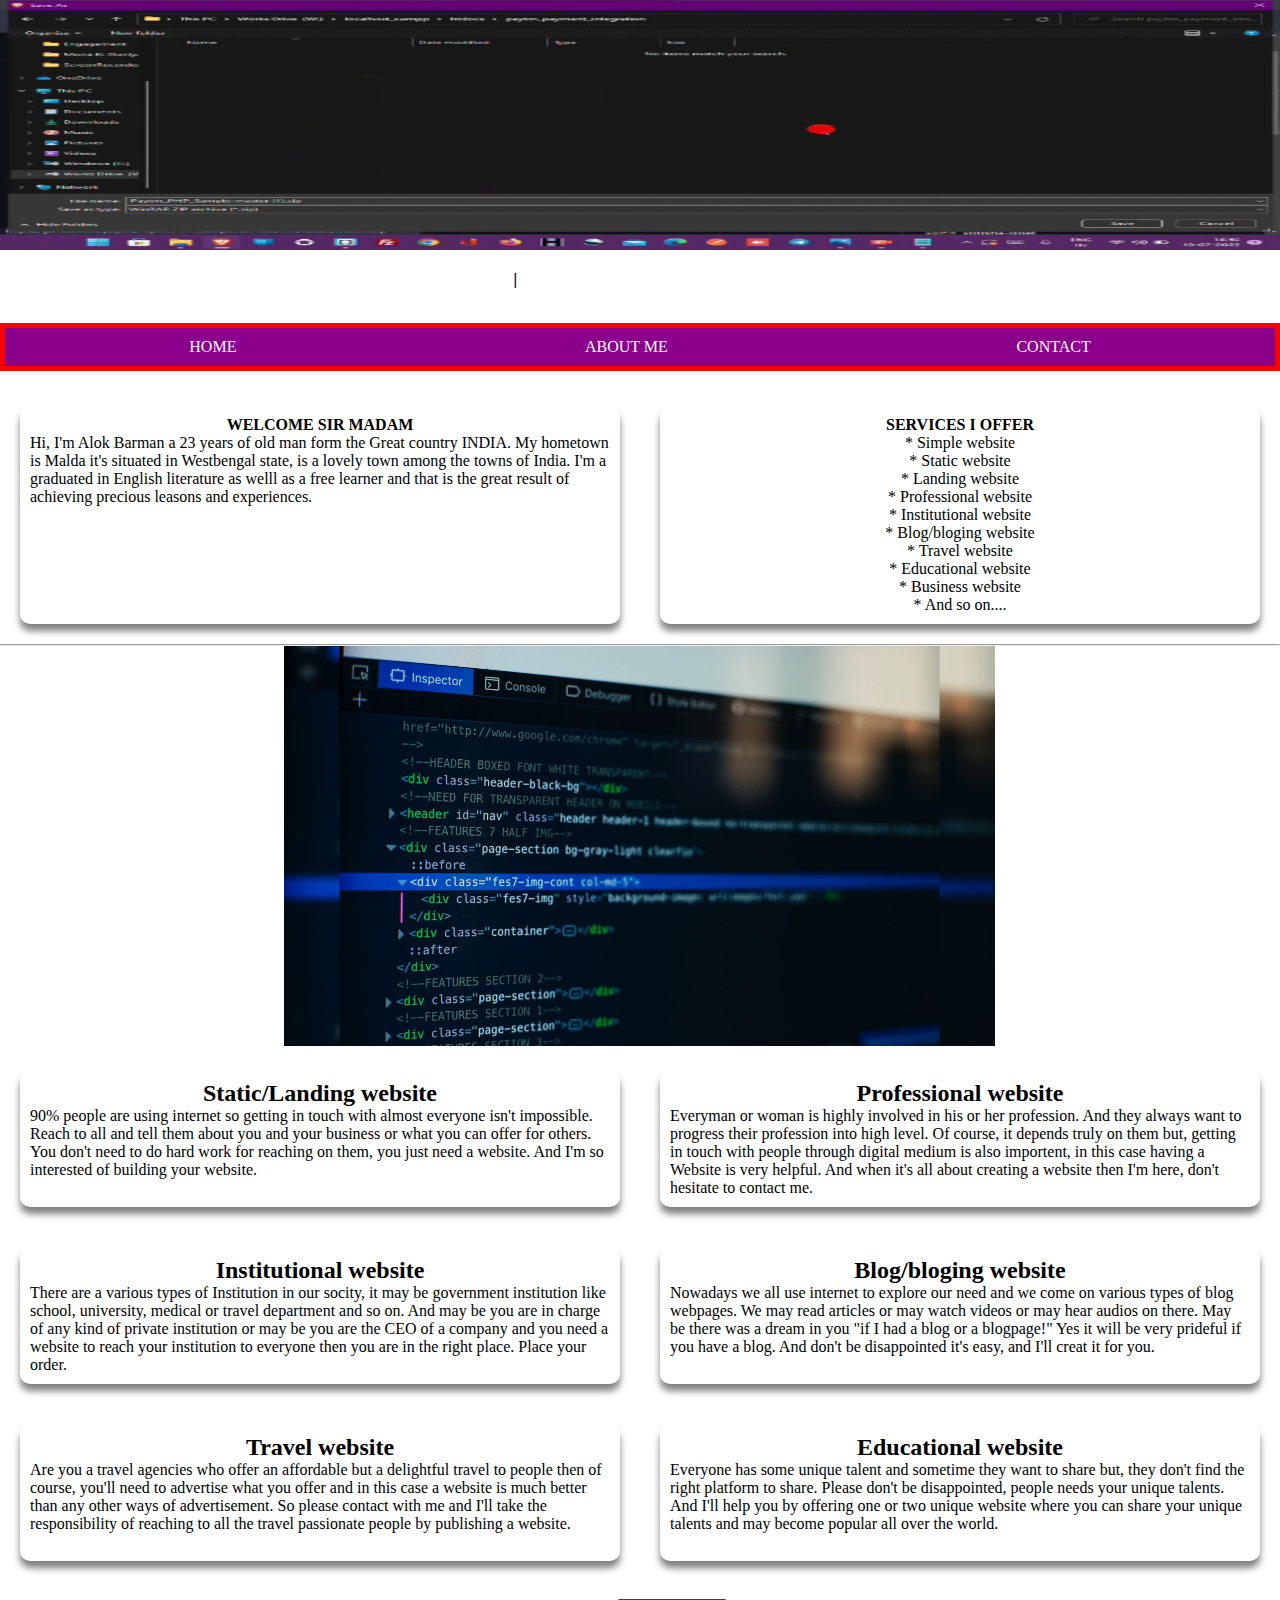
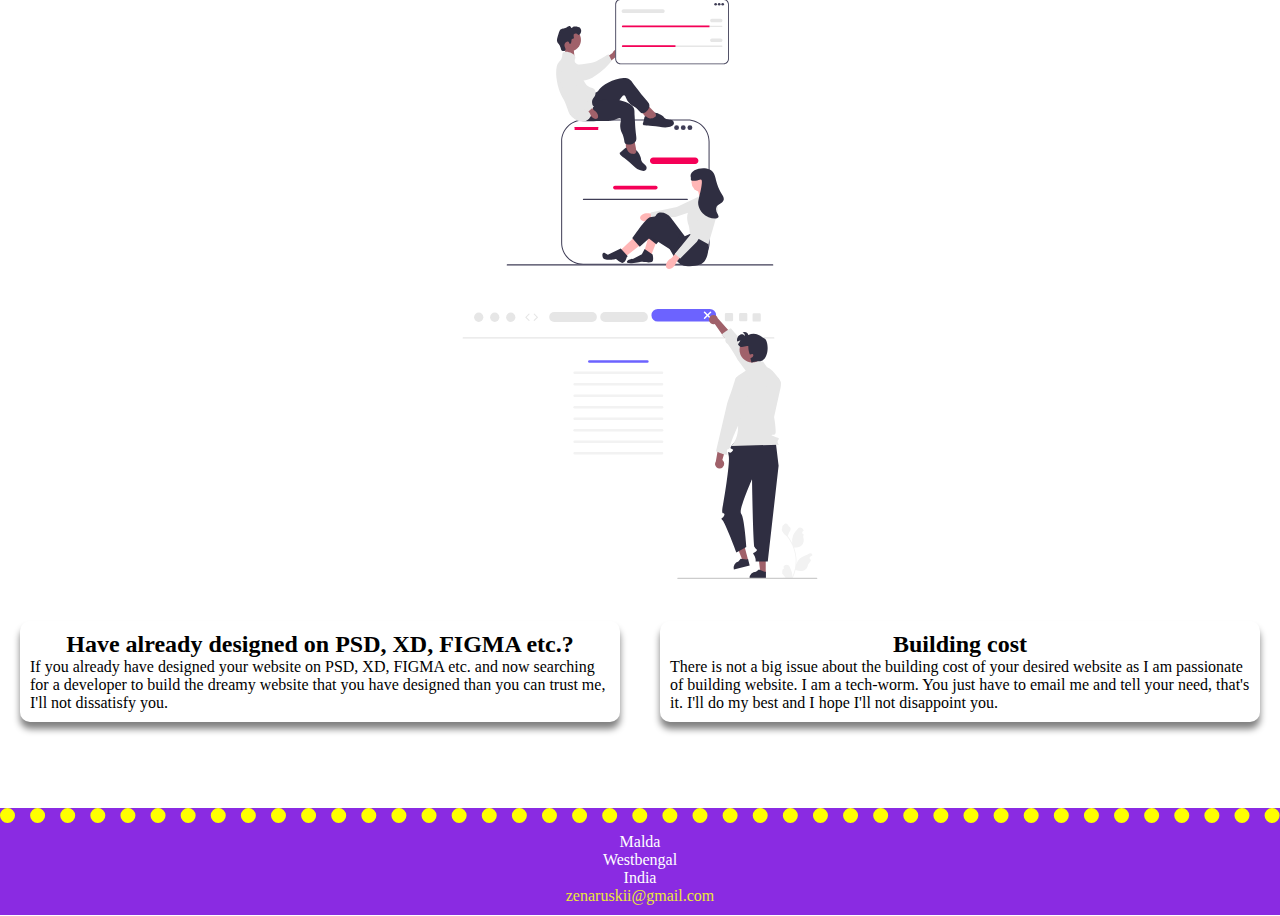
<file: index.html>
<!doctype html>
<html>
  <head>
    <meta charset="UTF-8">
    <meta http-equiv="X-UA-Compatible" content="IE=edge">
    <meta name="viewport" content="width=device-width, initial-scale=1.0">
    <title> ALOK BARMAN</title>
    <link rel="stylesheet" type="text/css" href="main0.css" > 
<meta name="google-site-verification" content="7fOGOslnykpg8bXcYm7XElyUFgtvPv7Yu6l-SVikkeg" />
  </head>
  <body>
    <div id="main-top" >
      <img src="one.gif" width="100%" height="250px">
    </div><br>
    
    <div class="main">
        <p class="writing">I am a web developer....... </p>
    </div><br>
    
    <!--<div id="top" ></div>-->
    <div class="navbar" >
      <ul>
        <li> <a href="index.html" >HOME</a></li>
        <li> <a href="dhur.html">ABOUT ME</a></li>
        <li> <a href="contact00.html">CONTACT</a></li>
      </ul>
    </div>
    
    <div class="container1" >
      <div class="item welcome" >
        <h4 class="hero">
            <span>WELCOME SIR MADAM</span>
             </h4>
        <P>
          Hi, I'm Alok Barman a 23 years of old man form the Great country INDIA. My hometown is Malda it's situated in Westbengal state, is a lovely town among the towns of India. I'm a graduated in English literature as welll as a free learner and that is the great result of achieving precious leasons and experiences.
        </P>
         </div>
      <div class="item services" > 
      <h4 class="hero1">
          <span>SERVICES I OFFER</span>
         
      </h4>
        <p id="ami">
          * Simple website<br>
          * Static website<br>
          * Landing website<br>
          * Professional website<br>
          * Institutional website<br>
          * Blog/bloging website<br>
          * Travel website<br>
          * Educational website<br>
          * Business website<br>
         <!-- * E-commerce website<br>-->
          * And so on....
        </p>
      </div>
       </div><hr>
       
        <div>
        <video autoplay loop muted plays-inline width="100%" height="400px">
            <source src="top-video.mp4" type="video/mp4">
            
        </video>
    </div>
       
    <div class="container-grid" >
      <!--<div class="grid-item" > 
      <h5> 
      <span>Simple website</span>
      </h5>
      <p>
        Do you want a website or webpage just for hobby or you want to present ownself as a quality person among others or in your friend circle then, you are in the right place. I will make your dream in reality. Just you need to discuss your dream with me and I'll bring this in reality, that's it. 
      </p>
      </div>-->
      <div class="grid-item box" > 
      <h5> 
      <span>Static/Landing website</span>
      </h5>
      <p>
        <!--Are you searching for a Static or a Landing website for your business ? Then you are in the righr place. Nowadays -->90% people are using internet so getting in touch with almost everyone isn't impossible. <!--And by doing that you can -->Reach to all and tell them about you and your business or what you can offer for others. You don't need to do hard work for reaching on them, you just need a website. And   I'm so interested of building your website. 
      </p>
      </div>
      <div class="grid-item box" > 
      <h5> 
      <span>Professional website</span>
      </h5>
      <p>
        Everyman or woman is highly involved in his or her profession. And they always want to progress their profession into high level. Of course, it depends truly on them but, getting in touch with people through digital medium is also importent, in this case having a Website is very helpful. And when it's all about creating a website then I'm here, don't hesitate to contact me.
      </p>
      </div>
      <div class="grid-item box" > 
      <h5> 
      <span>Institutional website</span>
      </h5>
      <p>
        There are a various types of Institution in our socity, it may be government institution like school, university, medical or travel department and so on. And may be you are in charge of any kind of private institution or may be you are the CEO of a company and you need a website to reach your institution to everyone then you are in the right place. Place your order.
      </p>
      </div>
      <div class="grid-item box" > 
      <h5> 
      <span>Blog/bloging website</span>
      </h5>
      <p>
        Nowadays we all use internet to explore our need and we come on various types of blog webpages. We may read articles or may watch videos or may hear audios on there. May be there was a dream in you "if I had a blog or a blogpage!"  Yes it will be very prideful if you have a blog. And don't be disappointed it's easy, and I'll creat it for you.
      </p>
      </div>
      <div class="grid-item box" > 
      <h5> 
      <span>Travel website</span>
      </h5>
      <p>
        Are you a travel agencies who offer an affordable but a delightful travel to people then of course, you'll need to advertise what you offer and in this case a website is much better than any other ways of advertisement. So please contact with me and I'll take the responsibility of reaching to all the travel passionate people by publishing a website.
      </p>
      </div>
      <div class="grid-item box" > 
      <h5> 
      <span>Educational website</span>
      </h5>
      <p>
      <!--Nowadays online education is very popular to all ages of people especially to the students. And you might have seen on internet that there are a huge number of Educational webpage. -->Everyone has some unique talent and sometime they want to share but, they don't find the right platform to share. Please don't be disappointed, people needs your unique talents. And I'll help you by offering one or two unique website where you can share your unique talents and may become popular all over the world.
      </p>
      </div>

      <!--<div class="grid-item" > 
      <h5> 
      <span>Business website/E-commerce website</span>
      </h5>
      <p>
        You are the CEO or head of a business or of a E-commerce business then I think, you are in a great need of a unique website for getting reach to your precious customer. If I'm true then what are you wating for? Contact with me and place your order to build your website. I will creat a website for your business.
      </p>
      </div>-->
    </div> <br>



 <div class="pngPic">
      <img src="undraw2.svg" width="100%" height="270px">
    </div><br> <br>
    
     <div class="pngPic">
      <img src="undraw3.svg" width="100%" height="270px">
    </div><br>

    
    <div class="container2" >
    <div class="fitem" >
      <h5 id="figma"> 
      <span>Have already designed on PSD, XD, FIGMA etc.?</span>
      </h5>
      <p>
        If you already have designed your website on PSD, XD, FIGMA etc. and now searching for a developer to build the dreamy website that you have designed than you can trust me, I'll not dissatisfy you.
      </p>
    </div>
    <div class="fitem fitem1" >
      <h5 id="heading"> 
      <span>Building cost</span>
      </h5>
      <p>
        There is not a big issue about the building cost of your desired website as I am passionate of building website. I am a tech-worm. You just have to email me and tell your need, that's it.  I'll do my best and I hope I'll not disappoint you. 
      </p>
    </div>
    </div>


<div class="fastwriting001">
        <marquee direction="up" scrollamount="7"><p>
          <span class="marq">0|0</span>
            <br>
 <span class="marq">0|1</span><br>
<span class="marq">0|2</span><br>
<span class="marq">0|3</span><br>
<span class="marq">0|4</span><br>
<span class="marq">0|5</span><br>
<span class="marq">0|6</span><br>
<span class="marq">0|7</span><br>
<span class="marq">0|8</span><br>
<span class="marq">0|9</span><br>
<span class="marq">1|0</span><br>

<span class="marq">1|1</span><br>

<span class="marq">1|2</span><br>
<span class="marq">1|3</span><br>
<span class="marq">1|4</span><br>
<span class="marq">1|5</span><br>
<span class="marq">1|6</span><br>
<span class="marq">1|7</span><br>
<span class="marq">1|8</span><br>

<span class="marq">1|9</span><br>

<span class="marq">2|0</span><br>
<span class="marq">2|1</span><br>
<span class="marq">2|2</span><br>
<span class="marq">3|3</span><br>
<span class="marq">3|9</span><br>
<span class="marq">4|0</span><br>
            
        </p></marquee>
         
    </div> <br><br>



<!--<div id="blog">
<h3 style="text-align: center" >Descriptive type question and answer
 </h3>
<h4 style="text-align: center">“Macbeth”  by William Shakespeare </h4>
<p>
<span style="background-color: yellow">1/  Bring out the significance of the opening scene of “Macbeth”.</span><br><br>
            The opening scene of a play, plays a vital role. The play “Macbeth” opens with the return of the two Scottish Generals Macbeth and Banquo with victory from a great battle. Then they face the three witches in a atmosphere of thunder and lightning. The appearance of the weird sisters is very strange. Their riddle “Fair is foul, and foul is fair” hints at their evil intentions. They predict Macbeth and Banquo’s future. It arouses temptation in Macbeth. But Banquo pays no heed to their prophecies as he considers them to be the ‘ministers of darkness who often betrays humans.’ Therefore, the opening scene highlights the main theme of the play.<br><br>
<span style="background-color: yellow">  2/  What did each of the three witches predict to Macbeth when he first met them? What did they tell Banquo?</span><br><br>
          When Macbeth and Banquo were returning from the battlefield with great victory, they were stopped by the strange appearance of three figures. They made some predictions about both of them. The first witch referred Macbeth as the ‘thane of Glamis’. The second witch addressed him as the ‘thane of Cawdor’ which he was not. Finally, the third witch prophesied that Macbeth would become the ‘king of Scotland’. He was so surprised. But the predictions aroused hope in the heart of ambitious Macbeth.<br><br>
        Banquo was curious to know if the witches had anything to say about him. So, they turned towards him and declared in riddling terms, “To be lesser than Macbeth and greater, not so happy but much happier.” Before vanishing into the thin air, they prophesied that Banquo would never reign as the king of Scotland but his descendants would be the kings.<br><br>
<span style="background-color: yellow"> 3/  Sketch the character of Lady Macbeth. (or) Discuss Lady Macbeth as a fourth witch.</span><br><br>
         Lady Macbeth is the wife of Macbeth. She is considered as the fourth witch of the play because she is the friend in Macbeth’s cruel acts. She is equally responsible for both of her and Macbeth’s downfall. Hearing the prophecies of the three witches, the merciless, dominant and overly ambitious Lady Macbeth persuades Macbeth to murder Duncan. She knows that he is a kind hearted man but ambitious too so, like a cleaver politician she tempted him. She knows the art to be a perfect hostess to a guest like Duncan. She is crafty too, when we see her in the banquet scene. But her inability to kill Duncan by herself proves that she has womanly tenderness. Finally, being unable to bear guilt of her cruel deeds and the suffering of somnambulism she commits suicide.<br><br>

</p>
</div>-->
    
   
    
        <div id="footer" >
        <p>
        Malda<br> Westbengal<br>
        India<br>
        <a href="mailto:zenaruskii@gmail.com">zenaruskii@gmail.com</a>  <br>
        </p>
        </div>
<!--
<script>
    const boxes = document.querySelectorAll('.box')
    window.addEventListener('scroll', checkboxes)
    checkBoxes()

    function checkboxes(){
        const triggerbottom = window.innerHeight / 5 * 4
        boxes.forEach(box =>{
            const boxtop = box.getBoundingClientRect().top
            if(boxtop < triggerbottom){
                box.classList.add('show')

            }else{
                box.classList.remove('show')
            }
        })

}
</script>-->
   
  </body>
</html>
</file>
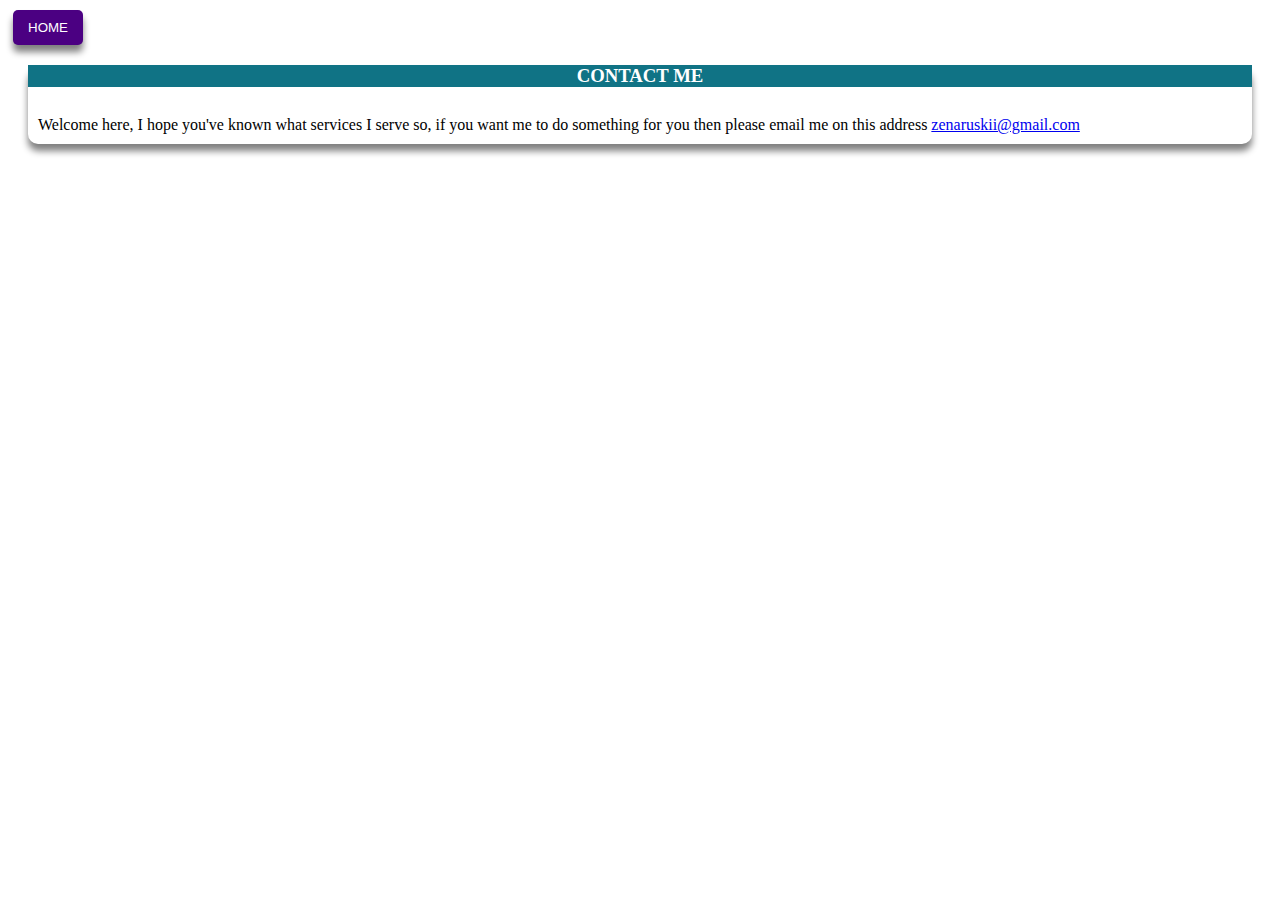
<file: contact00.html>
<!DOCTYPE html>

<head>
    <meta charset="UTF-8">
    <meta http-equiv="X-UA-Compatible" content="IE=edge">
    <meta name="viewport" content="width=device-width, initial-scale=1.0">
    <title>contact</title>
    <style>
        #home{

            margin: 10px 5px;
        }
        button{
            background-color: indigo;
            padding: 10px 15px; 
            border: none;
            border-radius: 5px;
            box-shadow: 0 7px 7px gray;
            }
            button a{
                text-decoration: none;
                color: white;
            }
            #contact{
                box-shadow: 0 7px 7px gray;
                margin: 20px 20px;
                border-radius: 10px;
            }
            #contact h3{
                text-align: center;
                background-color: rgb(16, 115, 133);
                color: white;
            }
            #contact p{
                padding: 10px;
            }


    </style>
</head>
<body>
    <div id="home">
        <button> <a href="index.html"> HOME</a></button>
    </div>

    <div id="contact">
        <h3>CONTACT ME</h3>
        <p>
            Welcome here, I hope you've known what services I serve so, if you want me to do something for you then please email me on this address <a href="mailto:zenaruskii@gmail.com"> zenaruskii@gmail.com</a> 
        </p>
    </div>
</body>
</html>
</file>
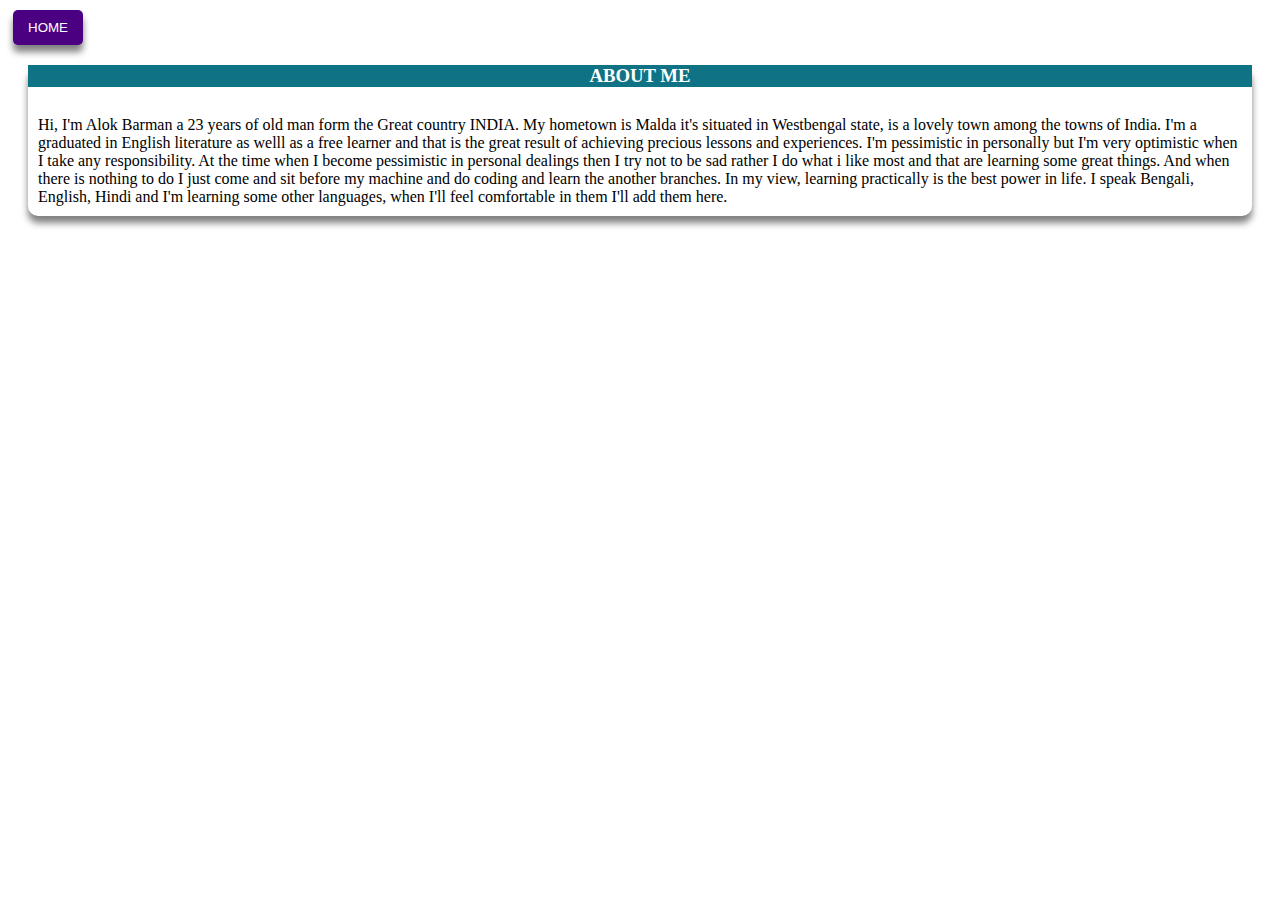
<file: dhur.html>
<!DOCTYPE html>

<head>
    <meta charset="UTF-8">
    <meta http-equiv="X-UA-Compatible" content="IE=edge">
    <meta name="viewport" content="width=device-width, initial-scale=1.0">
    <title>about me</title>
    <style>
        #home{
            margin: 10px 5px;
        }
        button{
            background-color: indigo;
            padding: 10px 15px; 
            border: none;
            border-radius: 5px;
            box-shadow: 0 7px 7px gray;
            }
            button a{
                text-decoration: none;
                color: white;
            }

            #about{
                box-shadow: 0 7px 7px gray;
                margin: 20px 20px;
                
                border-radius: 10px;
            }
            #about h3{
                text-align: center;
                background-color: rgb(16, 115, 133);
                color: white;
            }
            #about p{
                padding: 10px;
            }
            
    </style>
</head>
<body>
    <div id="home">
        <button><a href="index.html"> HOME</a></button>
    </div>

    <div id="about">
        <h3>ABOUT ME</h3>
        <p>
            Hi, I'm Alok Barman a 23 years of old man form the Great country INDIA. My hometown is Malda it's situated in Westbengal state, is a lovely town among the towns of India. I'm a graduated in English literature as welll as a free learner and that is the great result of achieving precious lessons and experiences.

I'm pessimistic in personally but I'm very optimistic when I take any responsibility. At the time when I become pessimistic in personal dealings then I try not to be sad rather I do what i like most and that are learning some great things. And when there is nothing to do I just come and sit before my machine and do coding and learn the another branches. In my view, learning practically is the best power in life.

I speak Bengali, English, Hindi and I'm learning some other languages, when I'll feel comfortable in them I'll add them here.
        </p>
    </div>
</body>
</html>
</file>
<file: main0.css>
*{
    margin: 0;
    padding: 0;
    box-sizing: border-box;
}

/*writing anime css portion*/
.main{
            display: flex; align-items: center; justify-content: center;
           /* background-color: rgb(36, 31, 31);*/
            width: 100%; 
        }
        .main p{
            color: rgb(41, 126, 39); 
            font-family: monospace, serif;
             
        }
        .main .writing{
            position: relative;
        }
        .main .writing::after{
            content: '|';
            position: absolute;
            right: 0;
            color: rgb(17, 16, 16);
            background-color: white;
            width: 100%;
            animation: anime 5s steps(24) alternate infinite,
            anime0 .7s infinite;
        }
        @keyframes anime{
            to{
                width: 0%;
            }
        }
        @keyframes anime0{
            50%{
                color: transparent;
            }
        }


.navbar{
    background-color: darkmagenta;
    margin: 15px 0;
    width: 100%;
    padding: 10px;
    border: 5px solid red;
}
.navbar ul{
    display: flex;
}
.navbar ul li{
    list-style: none;
    margin: auto;
}
.navbar ul li a{
    text-decoration: none;
    padding: 10px 20px;
    color: white;
}
.navbar ul li:hover{
    background-color: darkorange;
}

.container1 .item{
    box-shadow: 0 7px 7px gray;
    margin: 20px 20px;
    padding: 10px;
    border-radius: 10px;
}
.container1 .item h4{
    text-align: center;
}
.container1 .item h4 > span{
    animation: text 4s ease-in-out infinite;
}
@keyframes text{
    0%, 100%{
        background-color: blue;   }
        10%, 90%{
            background-color: red;
            color: white;
        }
}
.container1 .services #ami{
    text-align: center;
}


.container-grid .grid-item{
    box-shadow: 0 7px 7px gray;
    margin: 20px 20px;
    padding: 10px;
    border-radius: 10px;
}
.container-grid .grid-item h5{
    text-align: center;
    font-size: x-large;
}
.container-grid .grid-item h5 > span{
    animation: text0 4s ease-in-out infinite;
}
@keyframes text0{
    0%, 100%{
        color: aqua;
        text-shadow:  0 0 5px black, 0 0 10px black, 0 0 15px black;
    }
    10%, 90%{
        color: green;
        text-shadow: none;
    }
}


.container2 .fitem{
    box-shadow: 0 7px 7px gray;
    margin: 20px 20px;
    padding: 10px;
    border-radius: 10px;
}
.container2 .fitem h5{
    text-align: center;
    font-size: x-large;
}
.container2 .fitem h5 > span{
    animation: text1 4s ease-in infinite;
}
@keyframes text1{
    0%, 100%{
        color: gold;
        text-shadow: 0 0 5px black, 0 0 10px black, 0 0 15px black;
    }
    10%, 90%{
        color: red;
        text-shadow: none;
    }
}

/*.box{
transform: translateX(400%);
    transition: transform 0.4s ease;
}
.box:nth-of-type(even){
    transform: translateX(-400%);
}
.box.show{
    transform: translateX(0);
}
*/


.fastwriting001{
            width: 100%; height: 20px; overflow: hidden; 
            
        }
        .fastwriting001  .marq{
          box-shadow: lightgray 0px 10px 12px ;
          
        }
        
        .fastwriting001 marquee p{
            font-size: x-large; line-height: 50px; text-align: center; color: red;
            
        }


#footer{
    margin-top: 10px;
    background-color: blueviolet;
    
    border-top: 15px dotted yellow;
}
#footer p{
    color: white;
    text-align: center;
    padding: 10px;
}
#footer p a{
    text-decoration: none;
    color: rgb(235, 232, 55);
}
@media (min-width: 720px){
    .container1{
        display: grid;
        grid-template-rows: 1fr;
        grid-template-columns: 1fr 1fr;
    }
    .container-grid{
        display: grid;
        grid-template-rows: 1fr 1fr 1fr;
        grid-template-columns: 1fr 1fr;
    }
    .container2{
        display: grid;
        grid-template-rows: 1fr;
        grid-template-columns: 1fr 1fr;
    }

}
</file>
